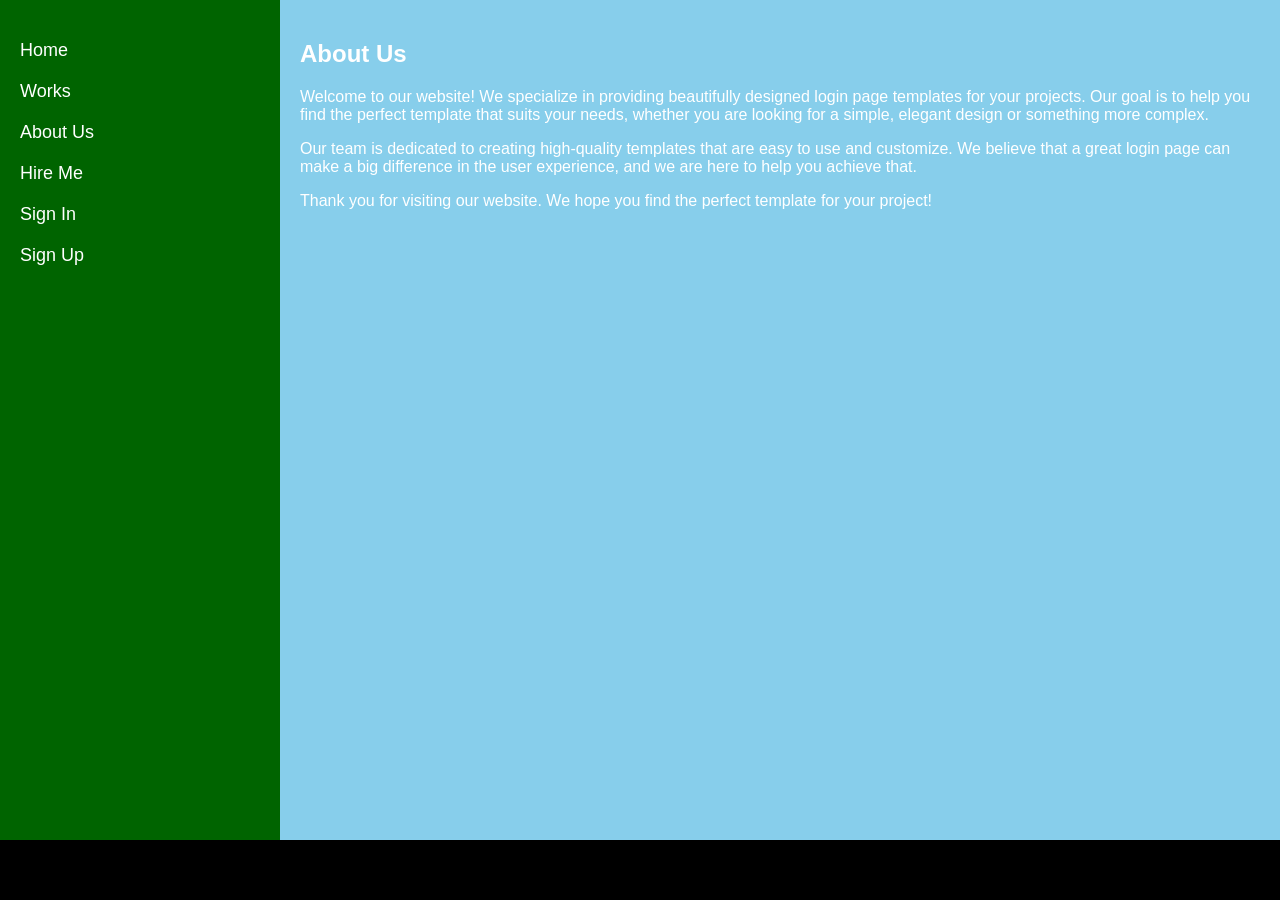
<file: about.html>
<!DOCTYPE html>
<html lang="en">
<head>
    <meta charset="UTF-8">
    <meta name="viewport" content="width=device-width, initial-scale=1.0">
    <title>About Us</title>
    <link rel="stylesheet" href="about.css">
</head>
<body>
    <div class="container">
        <nav class="navbar">
            <ul>
                <li><a href="home.html">Home</a></li>
                <li><a href="works.html">Works</a></li>
                <li><a href="about.html">About Us</a></li>
                <li><a href="mailto:mwangimwangifrancis94@gmail.com">Hire Me</a></li>
                <li><a href="signin.html">Sign In</a></li>
                <li><a href="signup.html">Sign Up</a></li>
            </ul>
        </nav>
        <div class="content">
            <h2>About Us</h2>
            <p>Welcome to our website! We specialize in providing beautifully designed login page templates for your projects. Our goal is to help you find the perfect template that suits your needs, whether you are looking for a simple, elegant design or something more complex.</p>
            <p>Our team is dedicated to creating high-quality templates that are easy to use and customize. We believe that a great login page can make a big difference in the user experience, and we are here to help you achieve that.</p>
            <p>Thank you for visiting our website. We hope you find the perfect template for your project!</p>
        </div>
    </div>
</body>
</html>
</file>
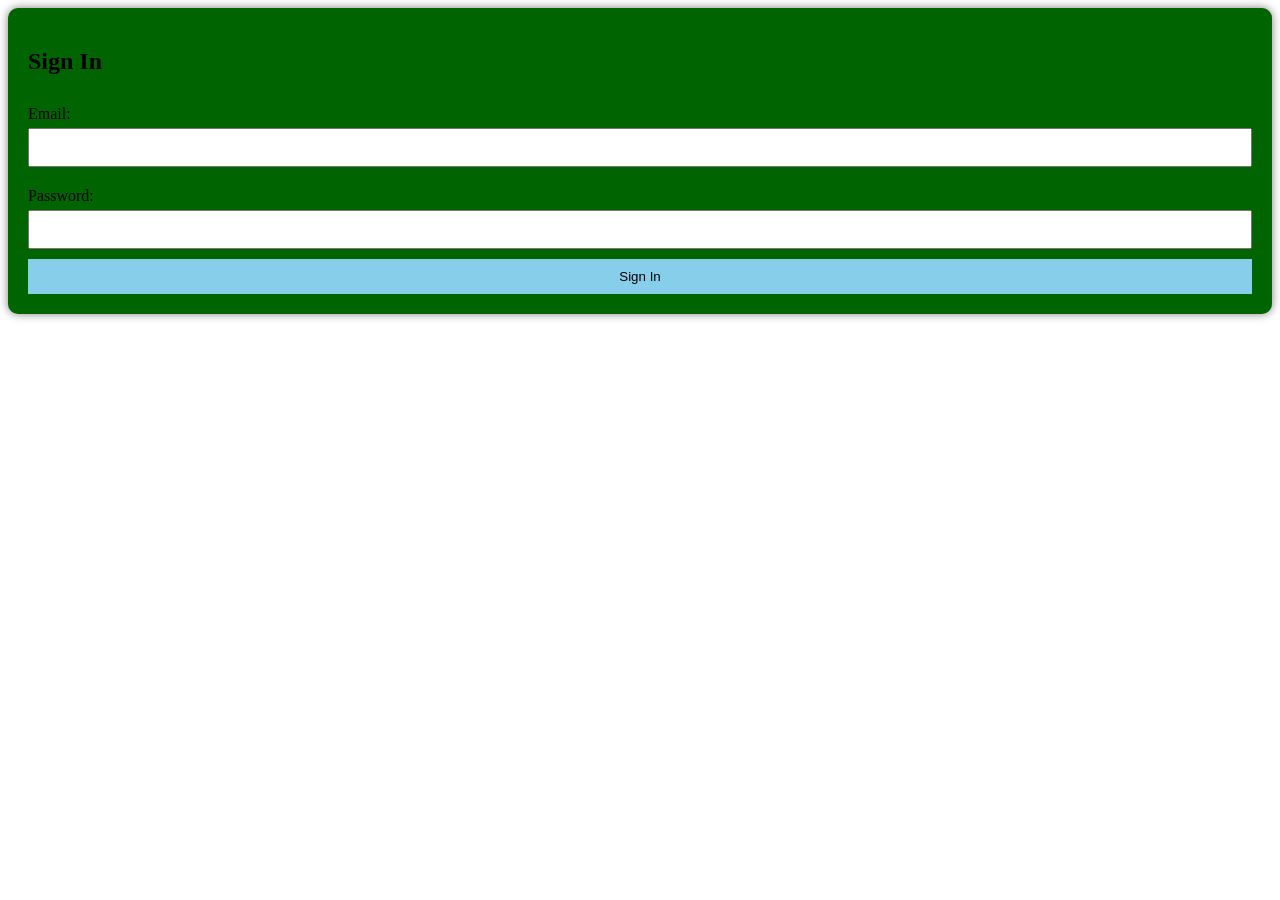
<file: signin.html>
<!DOCTYPE html>
<html lang="en">
<head>
    <meta charset="UTF-8">
    <meta name="viewport" content="width=device-width, initial-scale=1.0">
    <title>Sign In</title>
    <link rel="stylesheet" href="signin.css">
</head>
<body>
    <div class="container">
        <h2>Sign In</h2>
        <form>
            <label for="signin-email">Email:</label>
            <input type="email" id="signin-email" name="email" required>
            <label for="signin-password">Password:</label>
            <input type="password" id="signin-password" name="password" required>
            <button type="submit">Sign In</button>
        </form>
    </div>
</body>
</html>
</file>
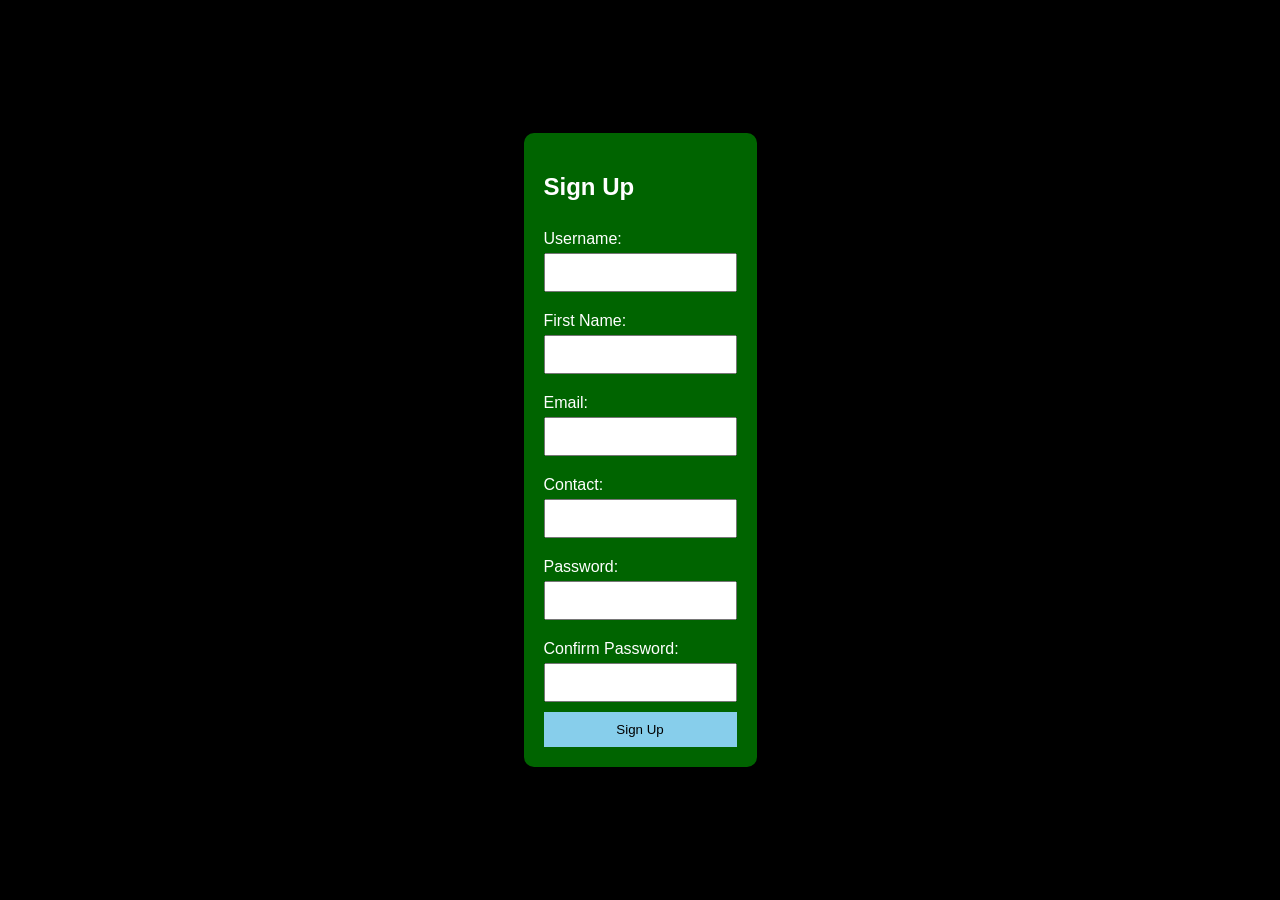
<file: signup.html>
<!DOCTYPE html>
<html lang="en">
<head>
    <meta charset="UTF-8">
    <meta name="viewport" content="width=device-width, initial-scale=1.0">
    <title>Sign Up</title>
    <link rel="stylesheet" href="signup.css">
</head>
<body>
    <div class="container">
        <h2>Sign Up</h2>
        <form>
            <label for="signup-username">Username:</label>
            <input type="text" id="signup-username" name="username" required>
            <label for="signup-firstname">First Name:</label>
            <input type="text" id="signup-firstname" name="firstname" required>
            <label for="signup-email">Email:</label>
            <input type="email" id="signup-email" name="email" required>
            <label for="signup-contact">Contact:</label>
            <input type="text" id="signup-contact" name="contact" required>
            <label for="signup-password">Password:</label>
            <input type="password" id="signup-password" name="password" required>
            <label for="signup-confirm-password">Confirm Password:</label>
            <input type="password" id="signup-confirm-password" name="confirm-password" required>
            <button type="submit">Sign Up</button>
        </form>
    </div>
</body>
</html>
</file>
<file: about.css>
body {
    margin: 0;
    font-family: Arial, sans-serif;
    background-color: black;
    color: white;
}

.container {
    display: flex;
    height: calc(100vh - 60px); /* Adjust height to accommodate footer */
}

.navbar {
    width: 20%;
    background-color: darkgreen;
    padding: 20px;
}

.navbar ul {
    list-style-type: none;
    padding: 0;
}

.navbar ul li {
    margin: 20px 0;
}

.navbar ul li a {
    color: white;
    text-decoration: none;
    font-size: 18px;
}

.content {
    width: 80%;
    background-color: skyblue;
    padding: 20px;
    overflow-y: auto;
}

footer {
    background-color: darkgreen;
    padding: 10px 0;
    text-align: center;
    position: fixed;
    bottom: 0;
    width: 100%;
}

.social-media a {
    margin: 0 10px;
    display: inline-block;
}

.social-media img {
    width: 24px;
    height: 24px;
    transition: transform 0.3s;
}

.social-media img:hover {
    transform: scale(1.2);
}
</file>
<file: signin.css>
```css
/* filepath: /c:/xampp/htdocs/loginpages/home/signin.css */
body {
    margin: 0;
    font-family: Arial, sans-serif;
    background-color: black;
    color: white;
    display: flex;
    justify-content: center;
    align-items: center;
    height: 100vh;
}

.container {
    background-color: darkgreen;
    padding: 20px;
    border-radius: 10px;
    box-shadow: 0 0 10px rgba(0, 0, 0, 0.5);
}

form {
    display: flex;
    flex-direction: column;
}

form label {
    margin: 10px 0 5px;
}

form input {
    padding: 10px;
    margin-bottom: 10px;
}

form button {
    padding: 10px;
    background-color: skyblue;
    color: black;
    border: none;
    cursor: pointer;
}
</file>
<file: signup.css>
body {
    margin: 0;
    font-family: Arial, sans-serif;
    background-color: black;
    color: white;
    display: flex;
    justify-content: center;
    align-items: center;
    height: 100vh;
}

.container {
    background-color: darkgreen;
    padding: 20px;
    border-radius: 10px;
    box-shadow: 0 0 10px rgba(0, 0, 0, 0.5);
}

form {
    display: flex;
    flex-direction: column;
}

form label {
    margin: 10px 0 5px;
}

form input {
    padding: 10px;
    margin-bottom: 10px;
}

form button {
    padding: 10px;
    background-color: skyblue;
    color: black;
    border: none;
    cursor: pointer;
}
</file>
